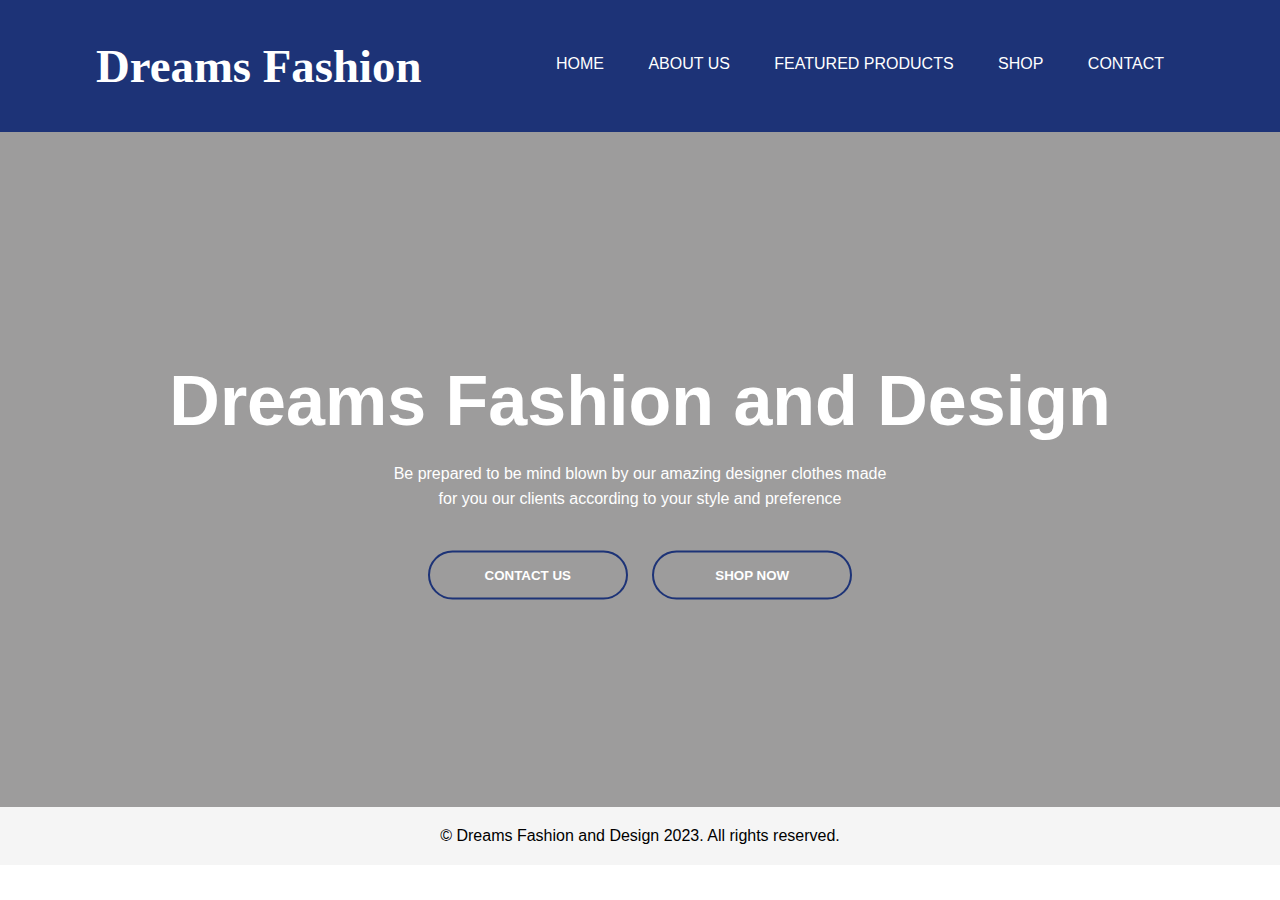
<file: index.html>
<!DOCTYPE html>
<html>
<head>
	<meta charset="UTF-8">
	<title>Dreams fashion and design</title>
	<link rel="stylesheet" href="style.css">
</head>
<style></style>
<body>

	
	<header>
			<div class="navbar">
			 <div class="logo">
			  <h3>Dreams Fashion</h3>
			 </div>
			  <ul>
				  <li><a href="index.html">Home</a></li>
				  <li><a href="about.html">About us</a></li>
				  <li><a href="featured.html">Featured Products</a></li>
				  <li><a href="shop.html">Shop</a></li>
				  <li><a href="contact.html">Contact</a></li>
				  

				  
			  </ul>
		</div>
	</header>
		<main>
			<div class="background">
			 <div class="content">
			  <h1>Dreams Fashion and Design</h1>
			  <P>Be prepared to be mind blown by our amazing designer clothes made <br> for you our clients according to your style and preference</P>
			  <div>
				<button type="button"><span></span><a href="contact.html">CONTACT US</a></button>
				<button type="button"><span></span><a href="shop.html">SHOP NOW</a></button>
			  </div>
			 </div>
		  </div>
	</main>

	<footer>
		<p>&copy; Dreams Fashion and Design 2023. All rights reserved.</p>
	</footer>
</body>
</html>
</file>
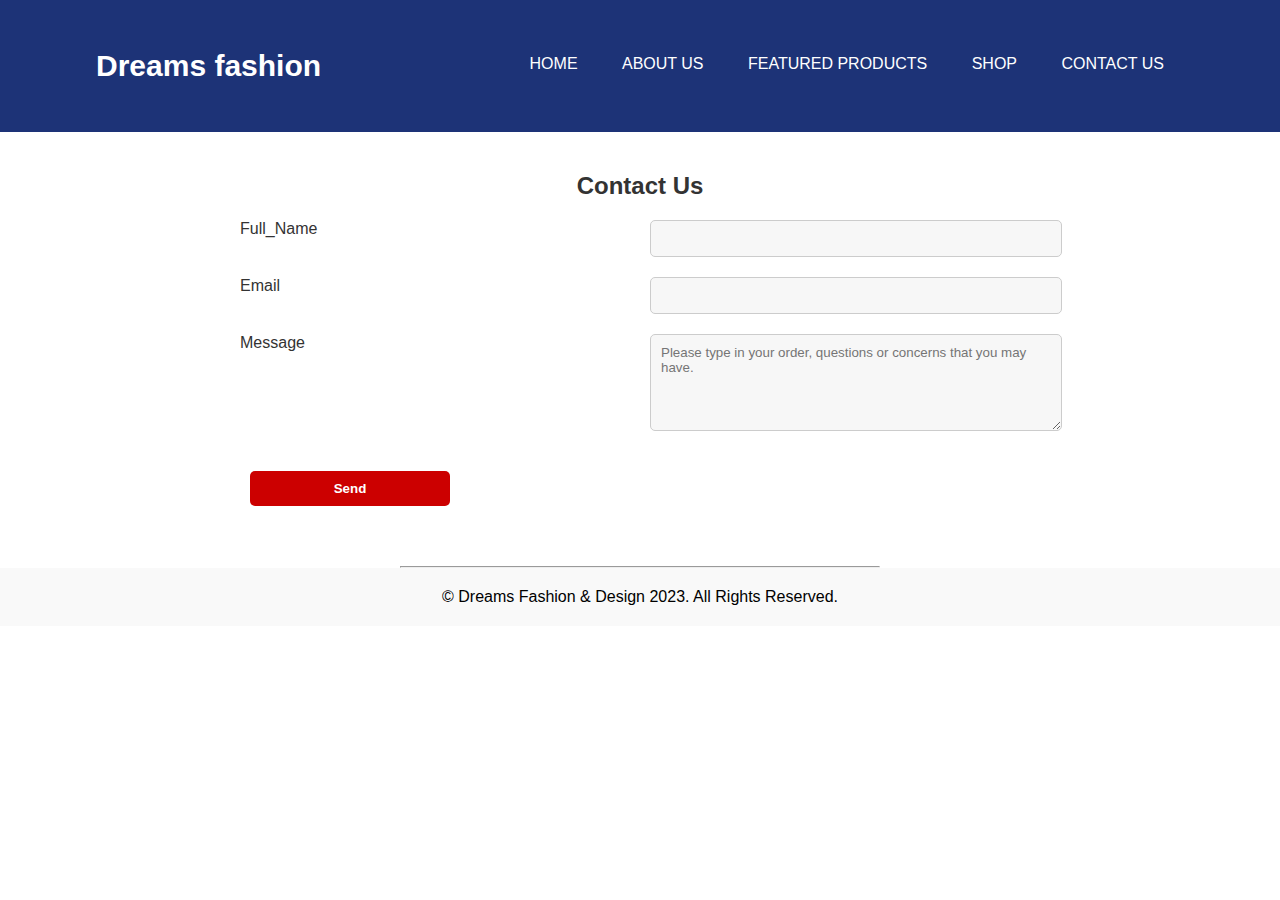
<file: contact.html>
<!DOCTYPE html>
<html lang="en">
  <head>
    <meta charset="UTF-8" />
    <meta name="viewport" content="width=device-width, initial-scale=1.0" />
    <title>Contact Us - Fashion & Design Shop</title>
    <link rel="stylesheet" href="style.css" />
  </head>
  <style>
/*contact.html style*/
/* Global styles */
body {
	font-family: sans-serif;
	font-size: 16px;
	/*line-height: 1.5;*/
	color: #333;
  }
  
  /*h1, h2 {
	font-weight: normal;
  }
  
  ul {
	list-style: none;
  }
  
  a {
	color: #333;
	text-decoration: none;
  }
  
  a:hover {
	text-decoration: underline;
  }
  
  /* Page-specific styles */
  
  /*header {
	background-color: black;
	padding: 20px;
	display: flex;
	justify-content: space-between;
	align-items: center;
  }
  
  nav ul {
	display: flex;
  }
  
  nav li {
	margin-left: 20px;
  }
  
  nav li.active a {
	color: #c00;
	font-weight: bold;
  }
  .logo h2{
    font-family: sans-serif;
  }*/

  header{
		background-color: #1d3377;
	}

 .navbar{
	 width: 85%;
	 margin: auto;
	 padding: 35px 0;
	 display: flex;
	 align-items: center;
	 justify-content: space-between;
	 
 }
 .logo{
	 color: white;  
 }
 .logo h2{
	 font-family: sans-serif;
   font-size: 30px;
 }
 .navbar ul li{
	 list-style: none;
	 display: inline-block;
	 margin: 20px;
	 position: relative;
 }
 .navbar ul li a{
	 text-decoration: none;
	 color: white;
	 text-transform: uppercase;
	 float: right;
	 font-family: sans-serif;
 }
 .navbar ul li a::after{
	 content: '';
	 height: 3px;
	 width: 0;
	 background: 009688;
	 position: absolute;
	 left: 0;
	 bottom: -10px;
	 transform: 0.5s;
 }
 .navbar ul li a:hover::after{
	 width: 100;
 }
  
  main {
	max-width: 800px;
	margin: 0 auto;
	padding: 40px 20px;
  }
  main h2{
    text-align: center;
    margin-bottom: 10px;
    font-weight: 800;
  }
  
  
  form {
	display: grid;
	grid-template-columns: 1fr 1fr;
	grid-gap: 20px;
	margin-top: 20px;
  }
  
  label {
	display: block;
	margin-bottom: 5px;
  }
  
  input,
  textarea {
	width: 100%;
	padding: 10px;
	border: 1px solid #ccc;
	border-radius: 5px;
	background-color: #f7f7f7;
  }
  
  button[type="submit"] {
	background-color: #c00;
	color: #fff;
	border: none;
	border-radius: 5px;
	padding: 10px 20px;
	cursor: pointer
  }
  button[type="submit"]:hover {
	background-color: #900;
  }
  hr{
	margin: 0 400px;
  }
  footer {
	background-color: #f9f9f9;
  color: black;
	padding: 20px;
	text-align: center;
  }
  </style>
  <body>
    <header>
      <div class="navbar">
        <div class="logo"><h2>Dreams fashion</h2></div>
      
        <ul>
          <li><a href="index.html">Home</a></li>
          <li><a href="about.html">About Us</a></li>
          <li><a href="featured.html">Featured Products</a></li>
          <li><a href="shop.html">Shop</a></li>
          <li><a href="contact.html">Contact Us</a></li>
          
        </ul>
      
     </div>
     
    </header>

    <main>
      
      <h2>Contact Us</h2>

      <form action="index.php" method="POST">
        <label for="name">Full_Name</label>
        <input type="text" id="name" name="name" required />

        <label for="email">Email</label>
        <input type="email" id="email" name="email" required />

        <label for="message">Message</label>
        <textarea id="message" name="message" rows="5" placeholder="Please type in your order, questions or concerns that you may have." required></textarea>

        <button type="submit">Send</button>
      </form>
    
    </main>
    <hr>
    <footer>
      <p>&copy; Dreams Fashion & Design 2023. All Rights Reserved.</p>
    </footer>
  </body>
</html>
</file>
<file: style.css>
/* Global styles 
* {
	
	margin: 0;
	padding: 0;
	list-style: none;
	box-sizing: border-box;
	text-decoration: none;
	
  }
body {
	font-family: Arial, sans-serif;
	
}

.navbar{
	
	height: 70px;
	width: 100%;
	

}

.navbar ul {
	float: right;
	margin-right: 20px;
}
.navbar ul li{
	display: inline-block;
	line-height: 70px;
	margin: 0 5px;

}
.navbar ul li a{
	color: black;
	font-size: 17px;
	text-transform: uppercase;

}


.navbar .logo{
	color: black;
	font-size: 30px;
	line-height: 70px;
	padding: 0 100px;
	font-weight: bold;

}
button {
	background-color: #333;
	color: #fff;
	border: none;
	padding: 10px 20px;
	border-radius: 5px;
	cursor: pointer;
}

button:hover {
	background-color: #555;
}

/* Header styles */
/*header {
	background-color: #fff;
	box-shadow: 0 2px 5px rgba(0,0,0,0.1);
	padding: 20px;
	position: fixed;
	top: 0;
	left: 0;
	right: 0;
	z-index: 1;
	justify-content: space-between;
	align-content: center;
}
header h1 {
	font-size: 32px;
	margin: 0;
}*/



/* Main styles */
/*main {
	margin-top: 80px;
}

.banner {
	background-image: url('https://encrypted-tbn0.gstatic.com/images?q=tbn:ANd9GcSgFjZwNV_RDPG8wfdTdMxrBcnNUD9PnQUiAg&usqp=CAU');
	background-size: cover;
	background-position: center;
	color: white;
	padding: 100px 20px;
	text-align: center;
	background-color: rgba(57, 52, 52, 0.833);
}

.banner h2 {
	font-size: 48px;
	margin-bottom: 20px;
}

.banner p {
	font-size: 24px;
	margin-bottom: 40px;
}

.button {
	font-size: 16px;
	font-weight: bold;
	padding: 10px 20px;
	border-radius: 5px;
	background-color: #333;
	color: #fff;
	text-transform: uppercase;
}*/
* {
	margin: 0;
	padding: 0;
	font-family: sans-serif;
 }
 .background{
	 width: 100%;
	 height: 75vh;
	 background-image: url('https://www.latex247.co.uk/wp-content/uploads/latex-directory/latex-fashion-design/latex-fashion-design-latex-fashion-clothing-directory01.jpg');
	 background-color: rgb(157, 156, 156);
	 background-blend-mode: multiply;
	 background-size: cover;
	 background-position: center;
 }
 header{
	background-color: #1d3377;
	position: sticky;
 }
 .navbar{
	 width: 85%;
	 margin: auto;
	 padding: 35px 0;
	 display: flex;
	 align-items: center;
	 justify-content: space-between;
 }
 .logo{
	 color: #fff;
	 font-size: 40px;   
 }
 .logo h3{
	 font-family: cursive;
 }
 .navbar ul li{
	 list-style: none;
	 display: inline-block;
	 margin: 20px;
	 position: relative;
 }
 .navbar ul li a{
	 text-decoration: none;
	 color: #fff;
	 text-transform: uppercase;
	 float: right;
 }
 .navbar ul li a::after{
	 content: '';
	 height: 3px;
	 width: 0;
	 background: 009688;
	 position: absolute;
	 left: 0;
	 bottom: -10px;
	 transform: 0.5s;
 }
 .navbar ul li a:hover::after{
	 width: 100;
 }
 .content{
	 width: 100%;
	 position: absolute;
	 top: 50%;
	 transform: translateY(-50%);
	 text-align: center;
	 color: #fff;
 }
 .content h1{
	 font-size: 70px;
	 margin-top: 80px;
 }
 .content p{
	 margin: 20px auto;
	 font-weight: 100;
	 line-height: 25px;
 }
 button{
	 width: 200px;
	 padding: 15px 0;
	 text-align: center;
	 margin: 20px 10px;
	 border-radius: 25px;
	 font-weight: bold;
	 border: 2px solid #1d3377;
	 background: transparent;
	 color: #fff;
	 cursor: pointer;
	 position: relative;
	 overflow: hidden;
 }
 button a{
	text-decoration: none;
	color: #fff;
 }
 span{
	 
	 height: 100%;
	 width: 100%;
	 border-radius: 25px;
	 position: absolute;
	 left: 0;
	 bottom: 0;
	 z-index: -1;
	 transition: 0.5s;
 
 }
 button:hover span{
	 background: #1d3377;
	 width: 100%;
 }
 button:hover{
	 
	 border: none;
 }
 
 


/* Footer styles */
footer {
    background-color: #f5f5f5;
    padding: 20px;
    text-align: center;
    }
    
footer p {
    margin: 0;
    }
    
.social-media {
    margin-top: 20px;
    }
    
.social-media li {
    display: inline-block;
    margin-right: 20px;
    }
    
.social-media img {
    max-width: 100%;
    }
    
    /* Responsive styles */
@media screen and (max-width: 768px) {
    header h1 {
    font-size: 24px;
    }
    nav ul {
        flex-wrap: wrap;
    }
    
    nav li {
        margin-right: 10px;
        margin-bottom: 10px;
    }
    
    .banner h2 {
        font-size: 36px;
    }
    
    .banner p {
        font-size: 18px;
        margin-bottom: 20px;
    }
    
    .featured-products li {
        width: 48%;
        margin-bottom: 20px;
    }

	.newsletter{
		height: 50%;
	}
    
    .newsletter label {
        font-size: 16px;
    }
    
    .newsletter input[type=email] {
        width: 100%;
        max-width: 300px;
    }
    
    .social-media img {
        max-width: 50px;
    }
    
}
</file>
